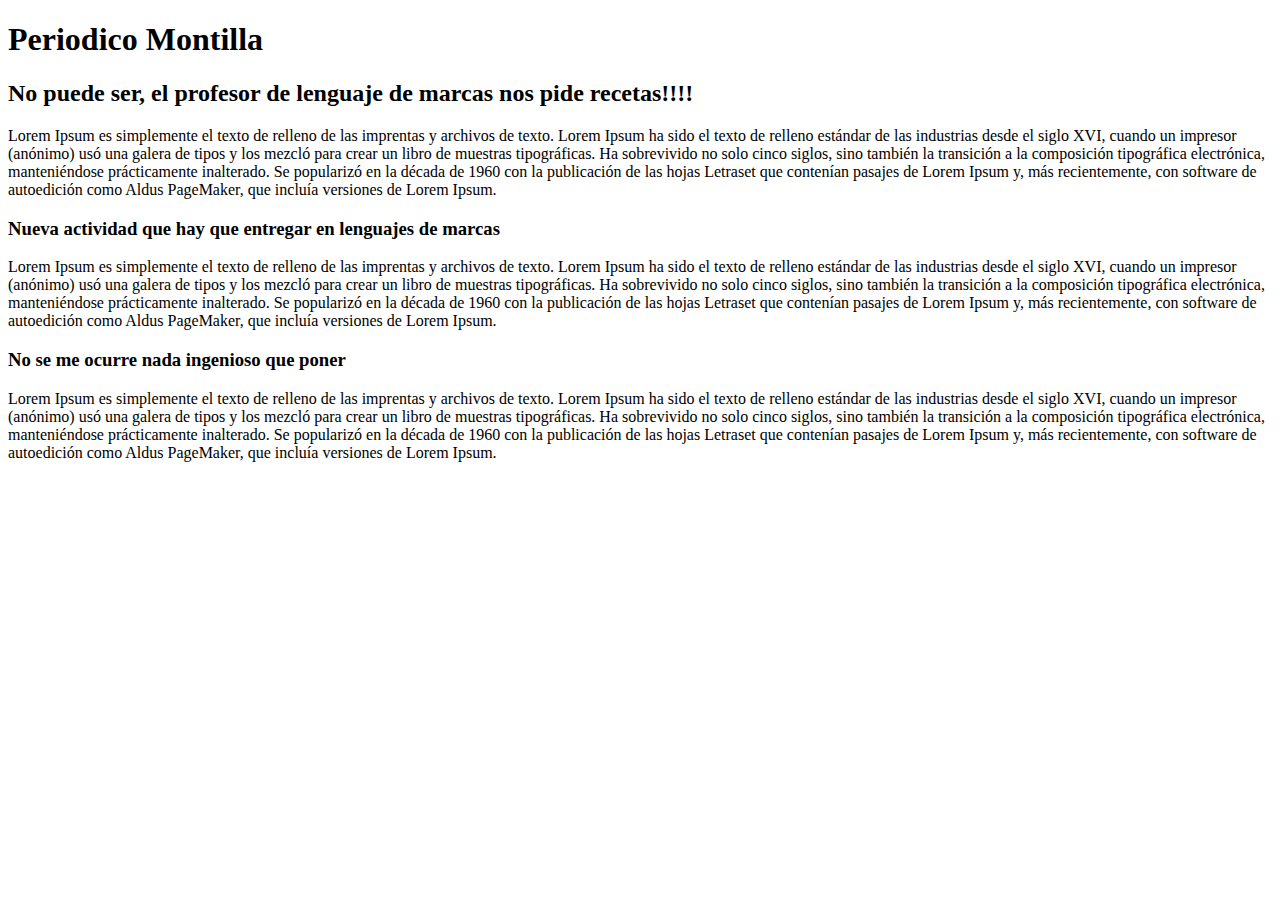
<file: Act2/ejercicio1/index.html>
<!DOCTYPE html>
<html lang="es">
<head>
    <meta charset="UTF-8">
    <meta name="viewport" content="width=device-width, initial-scale=1.0">
    <title>Periodico Angel</title>
</head>
<body>
    <h1>Periodico Montilla</h1>
    <h2>No puede ser, el profesor de lenguaje de marcas nos pide recetas!!!!</h2>
    <p>Lorem Ipsum es simplemente el texto de relleno de las imprentas y archivos de texto. Lorem Ipsum ha sido el texto de relleno estándar de las industrias desde el siglo XVI, cuando un impresor (anónimo) usó una galera de tipos y los mezcló para crear un libro de muestras tipográficas. Ha sobrevivido no solo cinco siglos, sino también la transición a la composición tipográfica electrónica, manteniéndose prácticamente inalterado. Se popularizó en la década de 1960 con la publicación de las hojas Letraset que contenían pasajes de Lorem Ipsum y, más recientemente, con software de autoedición como Aldus PageMaker, que incluía versiones de Lorem Ipsum.</p>
    <h3>Nueva actividad que hay que entregar en lenguajes de marcas</h3>
    <p>Lorem Ipsum es simplemente el texto de relleno de las imprentas y archivos de texto. Lorem Ipsum ha sido el texto de relleno estándar de las industrias desde el siglo XVI, cuando un impresor (anónimo) usó una galera de tipos y los mezcló para crear un libro de muestras tipográficas. Ha sobrevivido no solo cinco siglos, sino también la transición a la composición tipográfica electrónica, manteniéndose prácticamente inalterado. Se popularizó en la década de 1960 con la publicación de las hojas Letraset que contenían pasajes de Lorem Ipsum y, más recientemente, con software de autoedición como Aldus PageMaker, que incluía versiones de Lorem Ipsum.</p>
    <h3>No se me ocurre nada ingenioso que poner</h3>
    <p>Lorem Ipsum es simplemente el texto de relleno de las imprentas y archivos de texto. Lorem Ipsum ha sido el texto de relleno estándar de las industrias desde el siglo XVI, cuando un impresor (anónimo) usó una galera de tipos y los mezcló para crear un libro de muestras tipográficas. Ha sobrevivido no solo cinco siglos, sino también la transición a la composición tipográfica electrónica, manteniéndose prácticamente inalterado. Se popularizó en la década de 1960 con la publicación de las hojas Letraset que contenían pasajes de Lorem Ipsum y, más recientemente, con software de autoedición como Aldus PageMaker, que incluía versiones de Lorem Ipsum.</p>
</body>

</html>
</file>
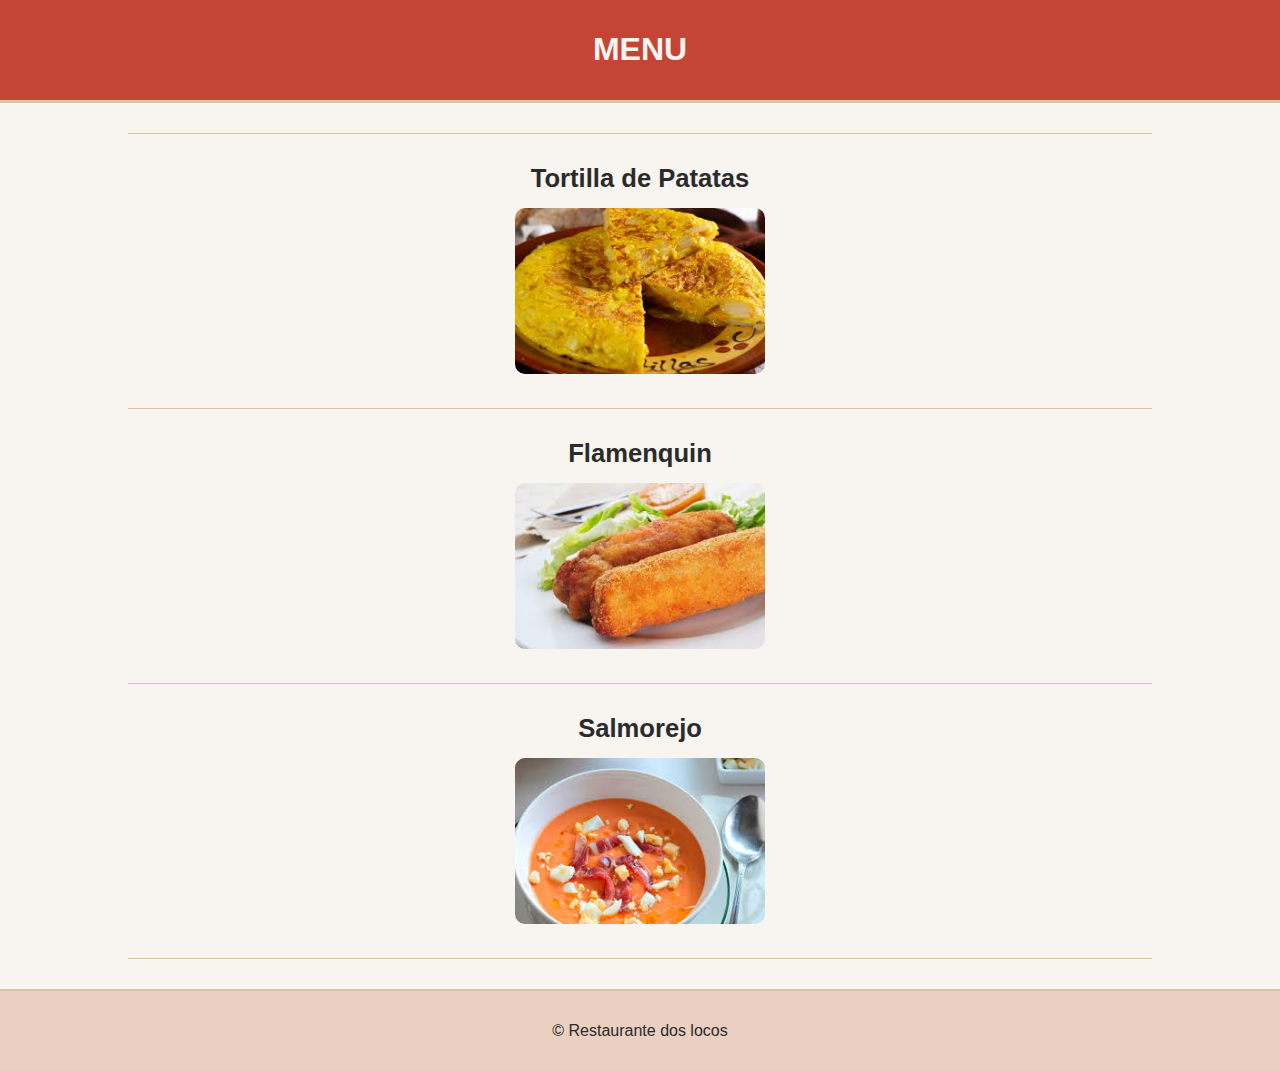
<file: Act2/ejercicio3/index.html>
<!DOCTYPE html>
<html lang="en">
<head>
    <meta charset="UTF-8">
    <meta name="viewport" content="width=device-width, initial-scale=1.0">
    <title>Restaurante dos locos</title>
    <link rel="stylesheet" href="./css/menu.css">
</head>
<body>
<header>
<h1 id="menu">MENU</h1>
</header>
<hr>
<h2>Tortilla de Patatas</h2>
<a href="./paginasexternas/receta1.html">
 <img src=".\img\tortilla de patatas.jpeg" alt="Descripción de la imagen">
 </a>
 <hr>
<h2>Flamenquin</h2>
<a href="./paginasexternas/receta2.html">
 <img src=".\img\flamenqun.jpeg" alt="Descripción de la imagen">
 </a>
<hr>
<h2>Salmorejo</h2>
<a href="./paginasexternas/receta3.html">
<img src=".\img\salmorejo.jpeg" alt="Descripción de la imagen">
</a>
<hr>
<footer>
      <p>© Restaurante dos locos</p>
</footer>
</body>
</html>
</file>
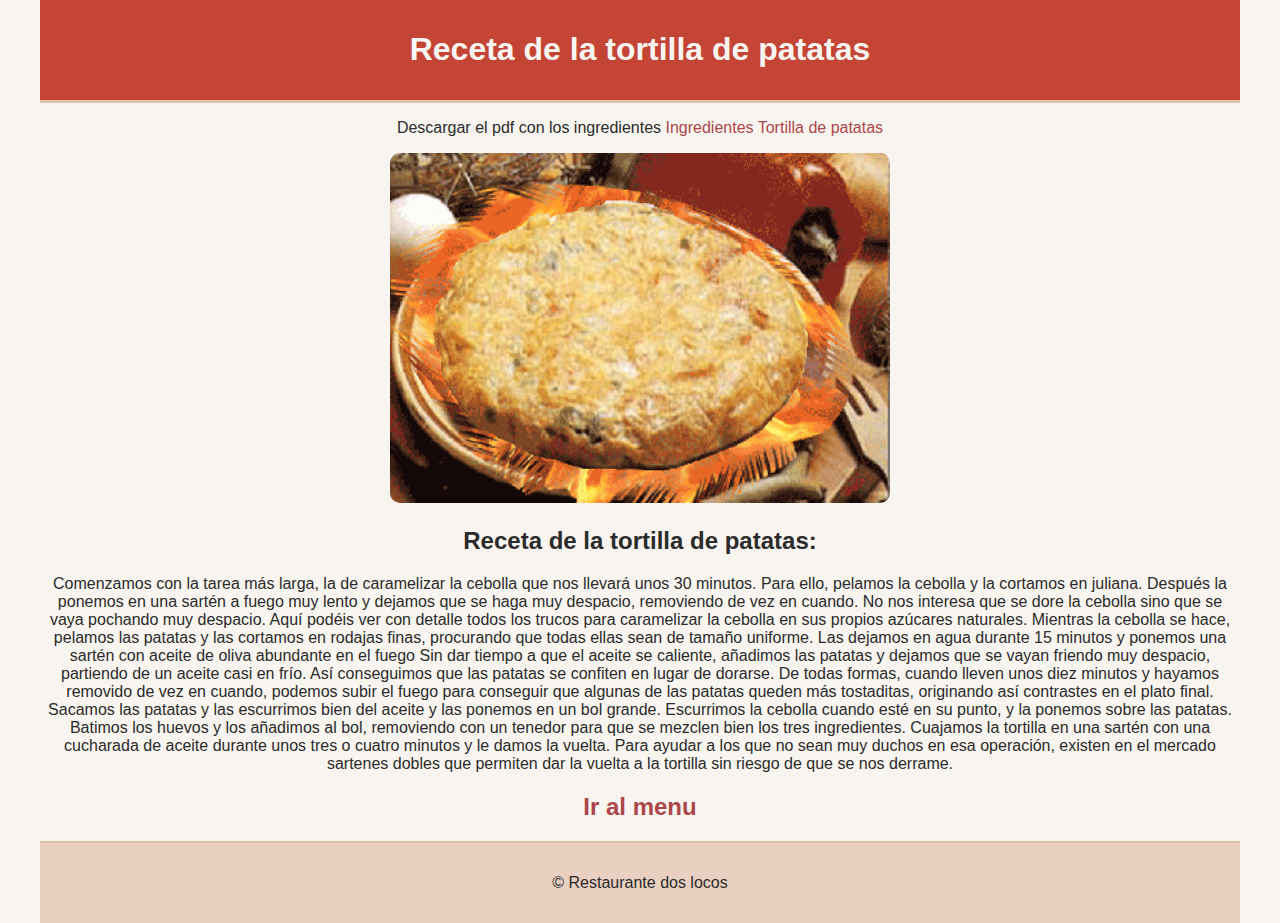
<file: Act2/ejercicio3/paginasexternas/receta1.html>
<!DOCTYPE html>
<html lang="en">
<head>
    <meta charset="UTF-8">
    <meta name="viewport" content="width=device-width, initial-scale=1.0">
    <title>Tortilla de patatas</title>
    <link rel="stylesheet" href="../css/receta1.css">
</head>
<body>
<header>
    <h1 id="tortilla de patatas">Receta de la tortilla de patatas</a></h1>
</header>
<p>
   Descargar el pdf con los ingredientes <a href="..\pdf\Ingredientes Tortilla de patatas.pdf" download="Ingredientes Tortilla de patatas.pdf">Ingredientes Tortilla de patatas</a>
</p>
 <img src="..\img\giftortilla.gif" alt="Descripción de la imagen">
 <h2>Receta de la tortilla de patatas:</h2>
 <p>Comenzamos con la tarea más larga, la de caramelizar la cebolla que nos llevará unos 30 minutos. Para ello, pelamos la cebolla y la cortamos en juliana. Después la ponemos en una sartén a fuego muy lento y dejamos que se haga muy despacio, removiendo de vez en cuando. No nos interesa que se dore la cebolla sino que se vaya pochando muy despacio. Aquí podéis ver con detalle todos los trucos para caramelizar la cebolla en sus propios azúcares naturales.
    Mientras la cebolla se hace, pelamos las patatas y las cortamos en rodajas finas, procurando que todas ellas sean de tamaño uniforme. Las dejamos en agua durante 15 minutos y ponemos una sartén con aceite de oliva abundante en el fuego Sin dar tiempo a que el aceite se caliente, añadimos las patatas y dejamos que se vayan friendo muy despacio, partiendo de un aceite casi en frío. Así conseguimos que las patatas se confiten en lugar de dorarse. De todas formas, cuando lleven unos diez minutos y hayamos removido de vez en cuando, podemos subir el fuego para conseguir que algunas de las patatas queden más tostaditas, originando así contrastes en el plato final. Sacamos las patatas y las escurrimos bien del aceite y las ponemos en un bol grande. Escurrimos la cebolla cuando esté en su punto, y la ponemos sobre las patatas. Batimos los huevos y los añadimos al bol, removiendo con un tenedor para que se mezclen bien los tres ingredientes. Cuajamos la tortilla en una sartén con una cucharada de aceite durante unos tres o cuatro minutos y le damos la vuelta. Para ayudar a los que no sean muy duchos en esa operación, existen en el mercado sartenes dobles que permiten dar la vuelta a la tortilla sin riesgo de que se nos derrame.
</p>
<h2></color><a href="../index.html">Ir al menu</a></h2>
<footer>
    <p>© Restaurante dos locos</p>
</footer>
</body>
</html>
</file>
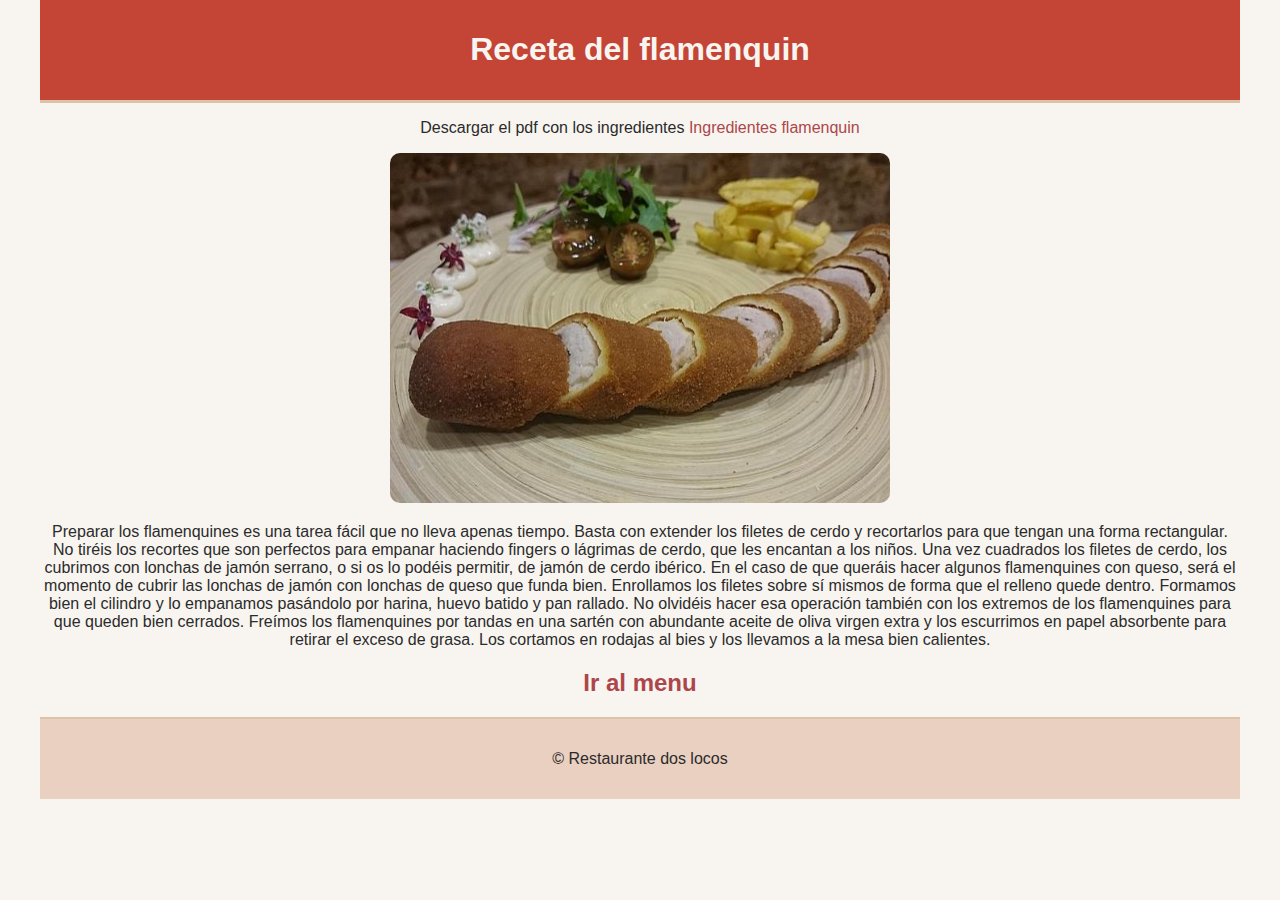
<file: Act2/ejercicio3/paginasexternas/receta2.html>
<!DOCTYPE html>
<html lang="en">
<head>
    <meta charset="UTF-8">
    <meta name="viewport" content="width=device-width, initial-scale=1.0">
    <title>flamenquin</title>
    <link rel="stylesheet" href="../css/receta2.css">
</head>
<body>
<header>
 <h1 id="flamenquin">Receta del flamenquin</a></h1>
 </header>
<p>
   Descargar el pdf con los ingredientes <a href="..\pdf\Ingredientes flamenquin.pdf" download="Ingredientes flamenquin.pdf">Ingredientes flamenquin</a>
</p>
 <img src="..\img\flamenquin.jpeg" alt="Descripción de la imagen">

<p>Preparar los flamenquines es una tarea fácil que no lleva apenas tiempo. Basta con extender los filetes de cerdo y recortarlos para que tengan una forma rectangular. No tiréis los recortes que son perfectos para empanar haciendo fingers o lágrimas de cerdo, que les encantan a los niños. Una vez cuadrados los filetes de cerdo, los cubrimos con lonchas de jamón serrano, o si os lo podéis permitir, de jamón de cerdo ibérico. En el caso de que queráis hacer algunos flamenquines con queso, será el momento de cubrir las lonchas de jamón con lonchas de queso que funda bien.

Enrollamos los filetes sobre sí mismos de forma que el relleno quede dentro. Formamos bien el cilindro y lo empanamos pasándolo por harina, huevo batido y pan rallado. No olvidéis hacer esa operación también con los extremos de los flamenquines para que queden bien cerrados. Freímos los flamenquines por tandas en una sartén con abundante aceite de oliva virgen extra y los escurrimos en papel absorbente para retirar el exceso de grasa. Los cortamos en rodajas al bies y los llevamos a la mesa bien calientes.
</p>
<h2></color><a href="../index.html">Ir al menu</a></h2>
<footer>
<p>© Restaurante dos locos</p>
</footer>
</body>
</html>
</file>
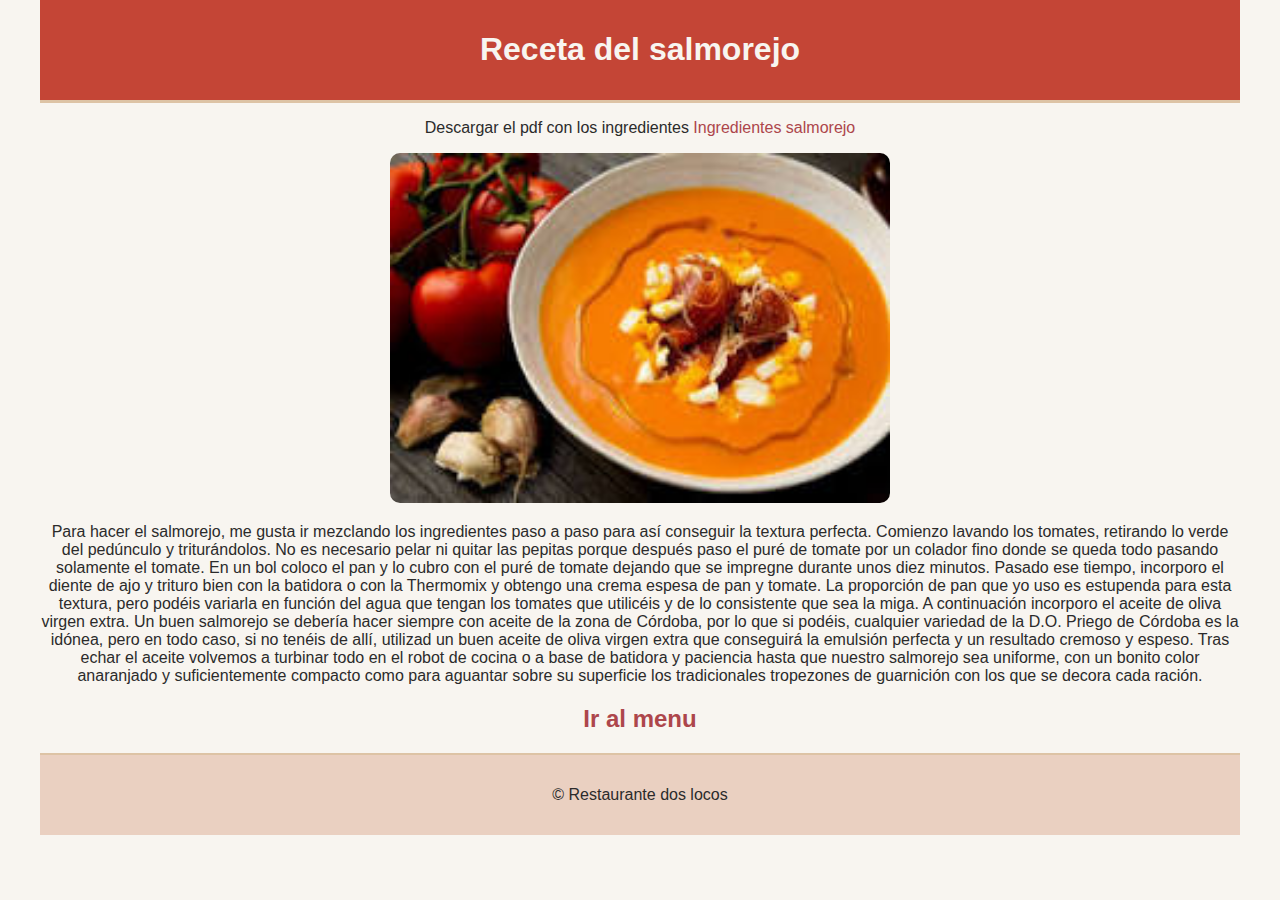
<file: Act2/ejercicio3/paginasexternas/receta3.html>
<!DOCTYPE html>
<html lang="en">
<head>
    <meta charset="UTF-8">
    <meta name="viewport" content="width=device-width, initial-scale=1.0">
    <title>Salmorejo</title>
    <link rel="stylesheet" href="../css/receta2.css">
</head>
<body>
<header>
    <h1 id="salmorejo">Receta del salmorejo</a></h1>
</header>
<p>
   Descargar el pdf con los ingredientes <a href="..\pdf\Ingredientes salmorejo.pdf" download="Ingredientes salmorejo.pdf">Ingredientes salmorejo</a>
</p>
 <img src="..\img\salmorejooo.jpeg" alt="Descripción de la imagen">

<p>Para hacer el salmorejo, me gusta ir mezclando los ingredientes paso a paso para así conseguir la textura perfecta. Comienzo lavando los tomates, retirando lo verde del pedúnculo y triturándolos. No es necesario pelar ni quitar las pepitas porque después paso el puré de tomate por un colador fino donde se queda todo pasando solamente el tomate.
En un bol coloco el pan y lo cubro con el puré de tomate dejando que se impregne durante unos diez minutos. Pasado ese tiempo, incorporo el diente de ajo y trituro bien con la batidora o con la Thermomix y obtengo una crema espesa de pan y tomate. La proporción de pan que yo uso es estupenda para esta textura, pero podéis variarla en función del agua que tengan los tomates que utilicéis y de lo consistente que sea la miga.
A continuación incorporo el aceite de oliva virgen extra. Un buen salmorejo se debería hacer siempre con aceite de la zona de Córdoba, por lo que si podéis, cualquier variedad de la D.O. Priego de Córdoba es la idónea, pero en todo caso, si no tenéis de allí, utilizad un buen aceite de oliva virgen extra que conseguirá la emulsión perfecta y un resultado cremoso y espeso.
Tras echar el aceite volvemos a turbinar todo en el robot de cocina o a base de batidora y paciencia hasta que nuestro salmorejo sea uniforme, con un bonito color anaranjado y suficientemente compacto como para aguantar sobre su superficie los tradicionales tropezones de guarnición con los que se decora cada ración.
</p>
<h2></color><a href="../index.html">Ir al menu</a></h2>


<footer>
      <p>© Restaurante dos locos</p>
</footer>
</body>
</html>
</file>
<file: Act2/ejercicio3/css/menu.css>
body {
    background-color: #F8F5F0; 
    color: #2B2B2B; 
    font-family: 'Arial', sans-serif;
    margin: 0;
    padding: 0;
    text-align: center;
    font-size: 16px;
}

header {
    background-color: #C44536; 
    color: #F8F5F0; 
    padding: 10px 0;    
    font-weight: bold;
    border-bottom: 3px solid #DDC3A5; 
}

hr {
    border: none;
    border-top: 1px solid #DDC3A5;
    margin: 30px auto;
    width: 80%;
}

h2 {
    font-size: 1.6em;
    color: #2B2B2B;
    margin: 15px ;
}

img {
    width: 250px;
    height: auto;
    border-radius: 10px;
    transition: transform 0.25s ease, box-shadow 0.25s ease;
}

img:hover {
    transform: scale(1.05);
}

a {
    text-decoration: none;
    display: inline-block;
}

footer {
    background-color: #EAD0C1; 
    color: #2B2B2B;
    padding: 15px 0;
    border-top: 2px solid #DDC3A5;
    margin-top: 5s0px;
}
</file>
<file: Act2/ejercicio3/css/receta1.css>
body {
    background-color: #F8F5F0; 
    color: #2B2B2B; 
    font-family: 'Arial', sans-serif;
    margin: 0;
    padding: 0;
    text-align: center;
    font-size: 16px;
    margin-left: 40px;  
    margin-right: 40px; 
}
header {
    background-color: #C44536; 
    color: #F8F5F0; 
    padding: 10px 0;    
    font-weight: bold;
    border-bottom: 3px solid #DDC3A5; 
}
a {
    text-decoration: none;
    color: rgb(173, 70, 75);
}
a:hover {
    color: darkblue;
    text-decoration: underline;


}
footer {
    background-color: #EAD0C1; 
    color: #2B2B2B;
    padding: 15px 0;
    border-top: 2px solid #DDC3A5;
    margin-top: 5s0px;
}
img {
    width: 500px;
    height: 350px;
    border-radius: 10px;
    transition: transform 0.25s ease, box-shadow 0.25s ease;
}
</file>
<file: Act2/ejercicio3/css/receta2.css>
body {
    background-color: #F8F5F0; 
    color: #2B2B2B; 
    font-family: 'Arial', sans-serif;
    margin: 0;
    padding: 0;
    text-align: center;
    font-size: 16px;
    margin-left: 40px;  
    margin-right: 40px; 
}
header {
    background-color: #C44536; 
    color: #F8F5F0; 
    padding: 10px 0;    
    font-weight: bold;
    border-bottom: 3px solid #DDC3A5; 
}
footer {
    background-color: #EAD0C1; 
    color: #2B2B2B;
    padding: 15px 0;
    border-top: 2px solid #DDC3A5;
    margin-top: 5s0px;
}
img {
    width: 500px;
    height: 350px;
    border-radius: 10px;
    transition: transform 0.25s ease, box-shadow 0.25s ease;
}
a {
    text-decoration: none;
    color: rgb(173, 70, 75);
}
a:hover {
    color: darkblue;
    text-decoration: underline;


}
</file>
